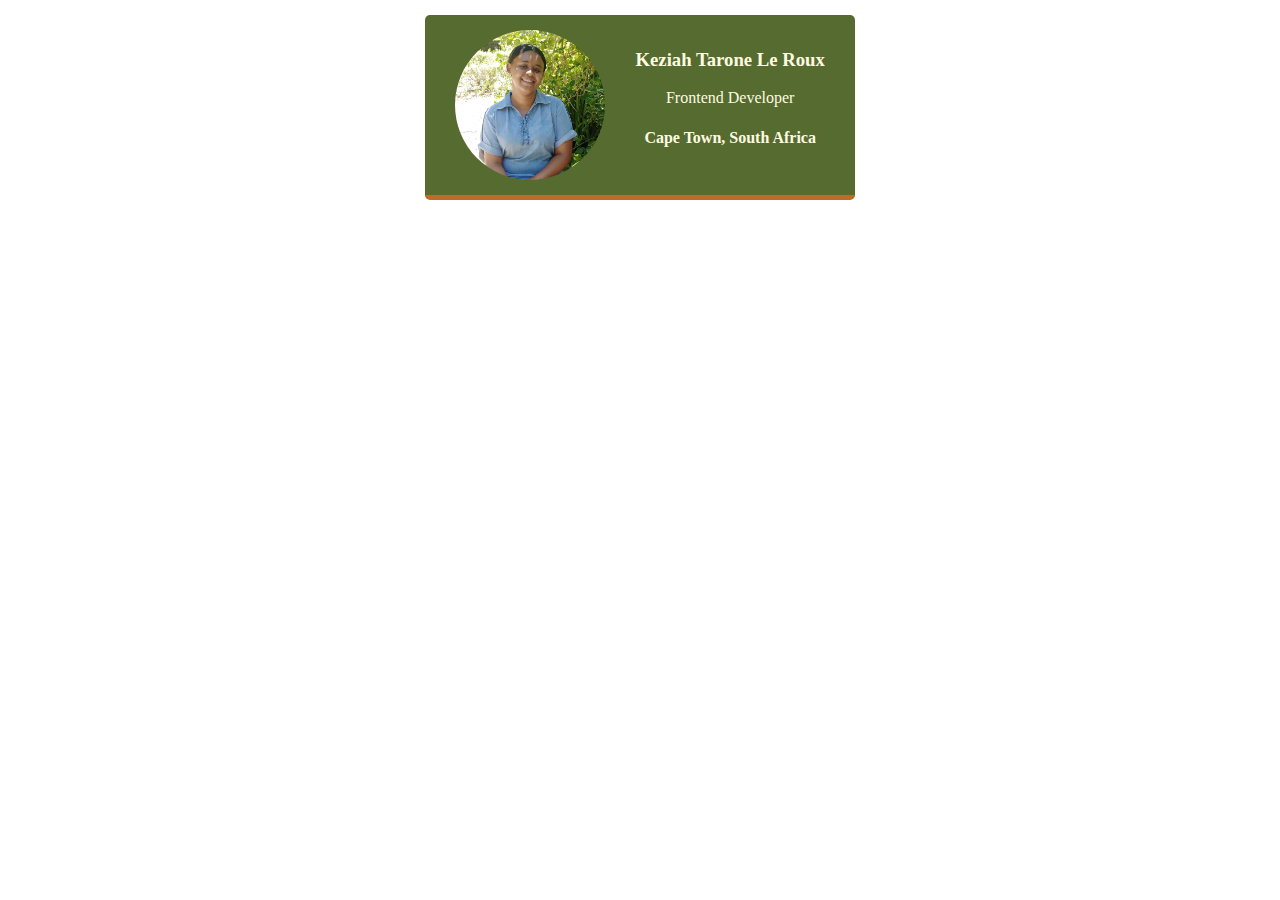
<file: index.html>
<html>
    <head>
        <link rel="stylesheet" href="styles.css" />
    </head>
    <body>
        <div class="card border-purple">
            <img 
            src="images/Kez.jpg" 
            alt="Keziah portfolio image with nature background"
            class="avatar border-purple">
            <div class="info border-purple">
                <h3>Keziah Tarone Le Roux</h3>
                <p>Frontend Developer</p>
                <h4>Cape Town, South Africa</h4>
            </div>
        </div>
    </body>
</html>
</file>
<file: styles.css>
body {
    margin: 15px;
    font-family:Cambria, Cochin, Georgia, Times, 'Times New Roman', serif;
}

.avatar {
    width: 150px;
    border-radius: 50%;
}

.card {
    padding: 15px;
    width: 400px;
    margin: 0 auto;
    display: flex;
    border-radius: 5px;
    justify-content: space-around;
    background-color: darkolivegreen;
    color: #fefae0;
    border-bottom: 5px solid #bc6c25;
}

.border-purple {
    text-align: center;
}
</file>
<file: KeziahBusCard.css>
body {
    margin: 15px;
    font-family:Cambria, Cochin, Georgia, Times, 'Times New Roman', serif;
}

.avatar {
    width: 150px;
    border-radius: 50%;
}

.card {
    padding: 15px;
    width: 400px;
    margin: 0 auto;
    display: flex;
    border-radius: 5px;
    justify-content: space-around;
    background-color: darkolivegreen;
    color: #fefae0;
    border-bottom: 5px solid #bc6c25;
}

.border-purple {
    text-align: center;
}
</file>
